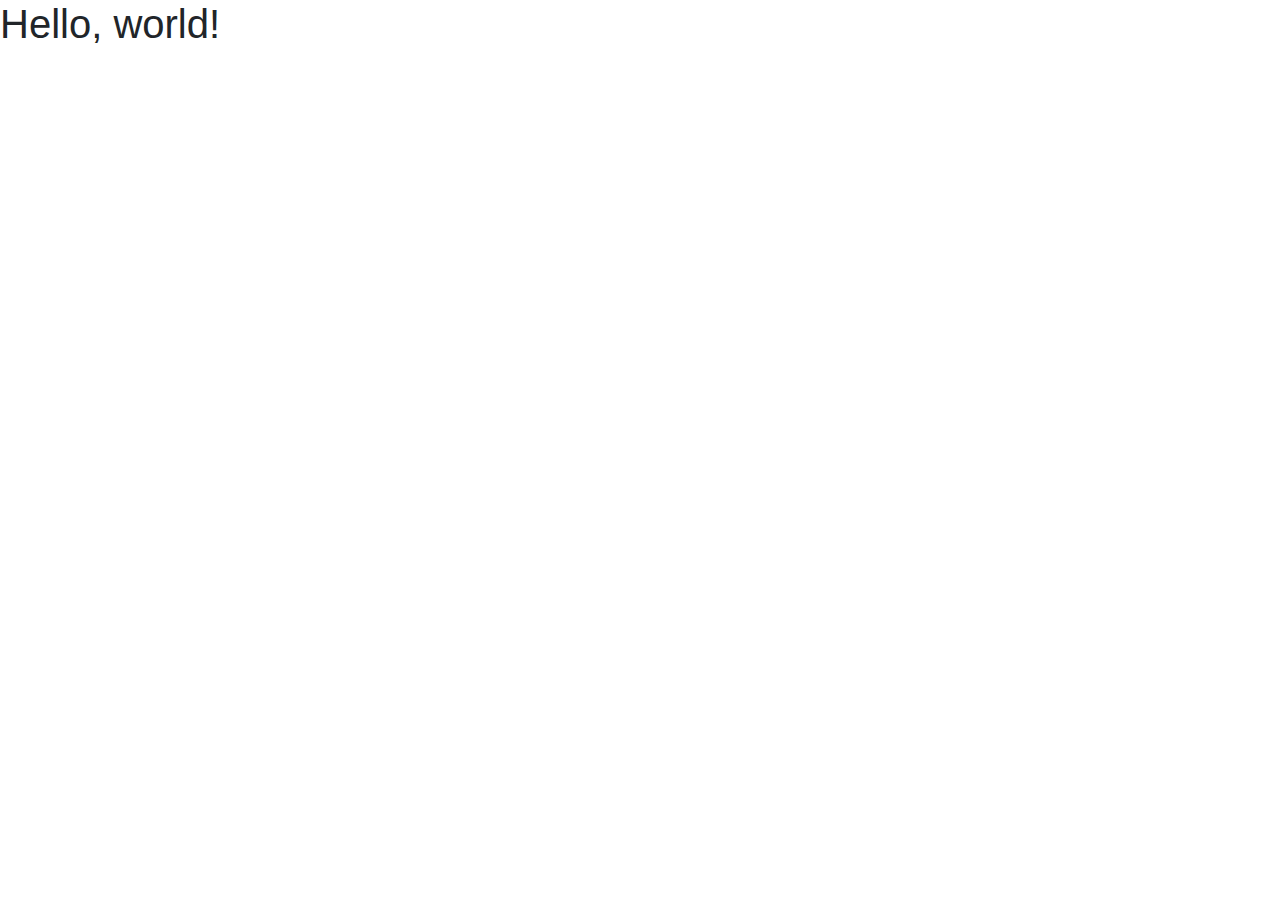
<file: index.html>
<!doctype html>
<html lang="en">
  <head>
    <!-- Required meta tags -->
    <meta charset="utf-8">
    <meta name="viewport" content="width=device-width, initial-scale=1, shrink-to-fit=no">

    <!-- Bootstrap CSS -->
    <link rel="stylesheet" href="https://stackpath.bootstrapcdn.com/bootstrap/4.3.1/css/bootstrap.min.css" integrity="sha384-ggOyR0iXCbMQv3Xipma34MD+dH/1fQ784/j6cY/iJTQUOhcWr7x9JvoRxT2MZw1T" crossorigin="anonymous">

    <title>Hello, world!</title>
  </head>
  <body>
    <h1>Hello, world!</h1>

    <!-- Optional JavaScript -->
    <!-- jQuery first, then Popper.js, then Bootstrap JS -->
    <script src="https://code.jquery.com/jquery-3.3.1.slim.min.js" integrity="sha384-q8i/X+965DzO0rT7abK41JStQIAqVgRVzpbzo5smXKp4YfRvH+8abtTE1Pi6jizo" crossorigin="anonymous"></script>
    <script src="https://cdnjs.cloudflare.com/ajax/libs/popper.js/1.14.7/umd/popper.min.js" integrity="sha384-UO2eT0CpHqdSJQ6hJty5KVphtPhzWj9WO1clHTMGa3JDZwrnQq4sF86dIHNDz0W1" crossorigin="anonymous"></script>
    <script src="https://stackpath.bootstrapcdn.com/bootstrap/4.3.1/js/bootstrap.min.js" integrity="sha384-JjSmVgyd0p3pXB1rRibZUAYoIIy6OrQ6VrjIEaFf/nJGzIxFDsf4x0xIM+B07jRM" crossorigin="anonymous"></script>
  </body>
</html>
</file>
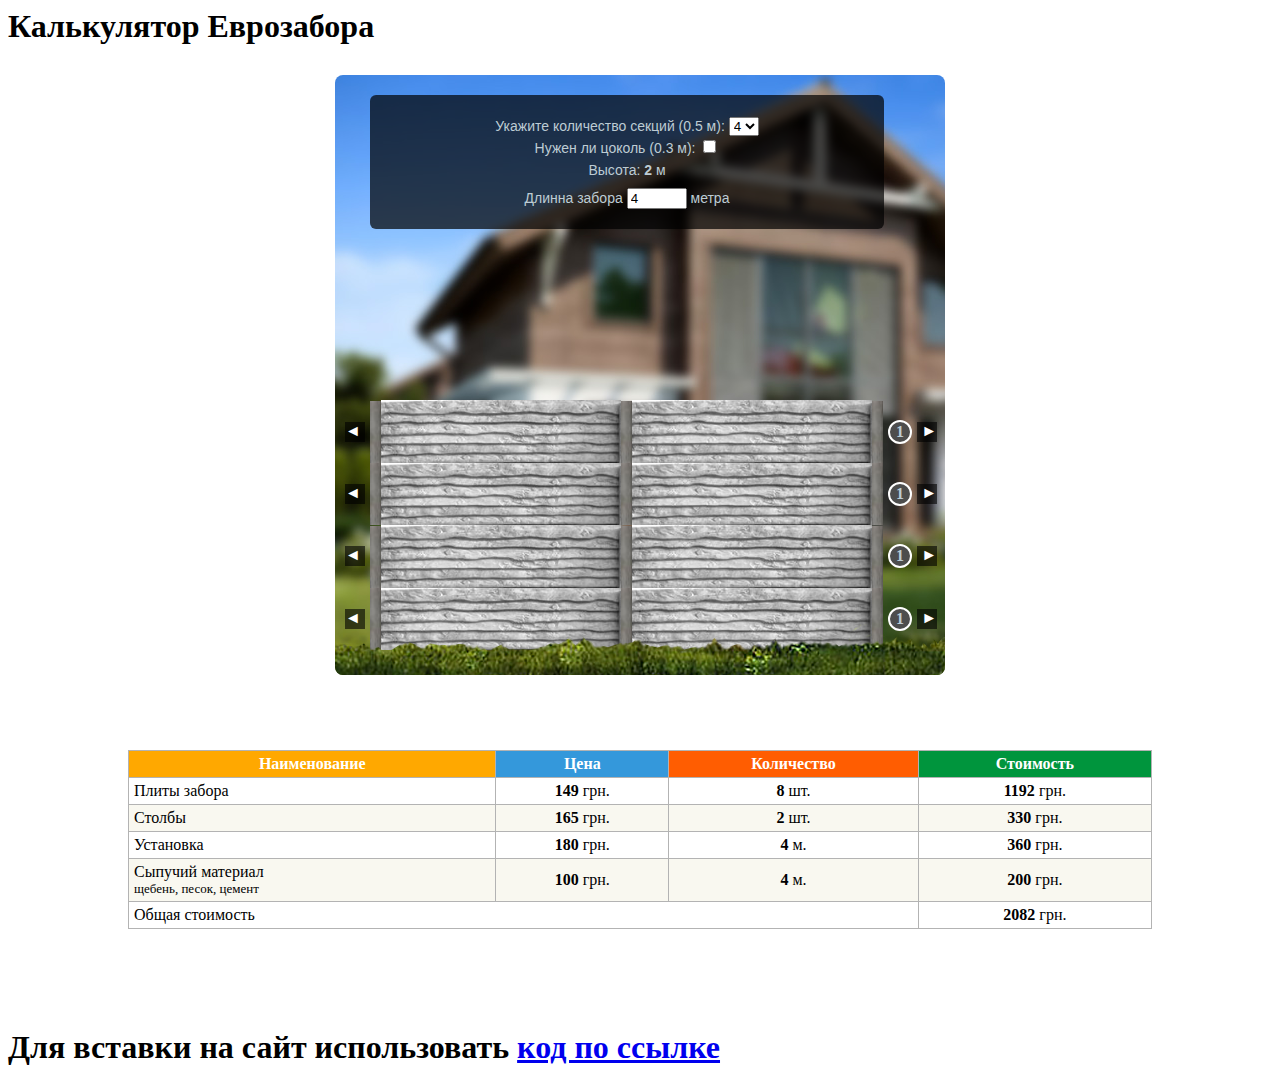
<file: eurofence_calc/index.html>
<html>

<body>
    <h1>Калькулятор Еврозабора</h1>
    <link rel="stylesheet" href="https://webenbond.github.io/eurofence_calc/calc.css">
    <div class="calcSection">
        <div class="nui_iframe">
            <div class="AqXU8_calc_c">
                <div class="AqXU8_calc_tx">
                    <div class="AqXU8_calc_txc">Укажите количество секций (0.5 м):
                        <select onChange="getConstr();" class="AqXU8_calc_sel">
                            <option value="1">1</option>
                            <option value="2">2</option>
                            <option value="3">3</option>
                            <option selected value="4">4</option>
                            <option value="5">5</option>
                        </select>
                    </div>
                    <div class="AqXU8_calc_txc">Нужен ли цоколь (0.3 м):
                        <input class="AqXU8_calc_tsoc" onChange="addCalcButt();" value="1" type="checkbox" />
                    </div>
                    <div class="AqXU8_calc_txc">Высота: <b class="AqXU8_calc_m">2</b> м</div>
                    <div class="AqXU8_calc_txc">Длинна забора
                        <input onChange="calcEzPrice();" style="width:60px; margin:7px 0 0 0;" class="AqXU8_calc_length" value="4" type="number" min="2" step="2" /> метра</div>
                </div>
                <div class="AqXU8_calc">
                    <div class="AqXU8_calc_block_c"></div>
                    <div class="AqXU8_calc_btr"><img src="https://webenbond.github.io/eurofence_calc/img/calc_butt.jpg" /></div>
                </div>
                <img class="AqXU8_calc_bgr" src="https://webenbond.github.io/eurofence_calc/img/calcbgrpng.png" />
            </div>
            <div style="max-width:1024px; margin:0 auto; margin-bottom:60px;" class="AqXU8_calc_price_tbl">
            </div>
        </div>
    </div>
    <script src="https://webenbond.github.io/eurofence_calc/calc.js?d=5"></script>
    
    <h1>Для вставки на сайт использовать <a href="code.txt">код по ссылке</a></h1>
    
</body>

</html>
</file>
